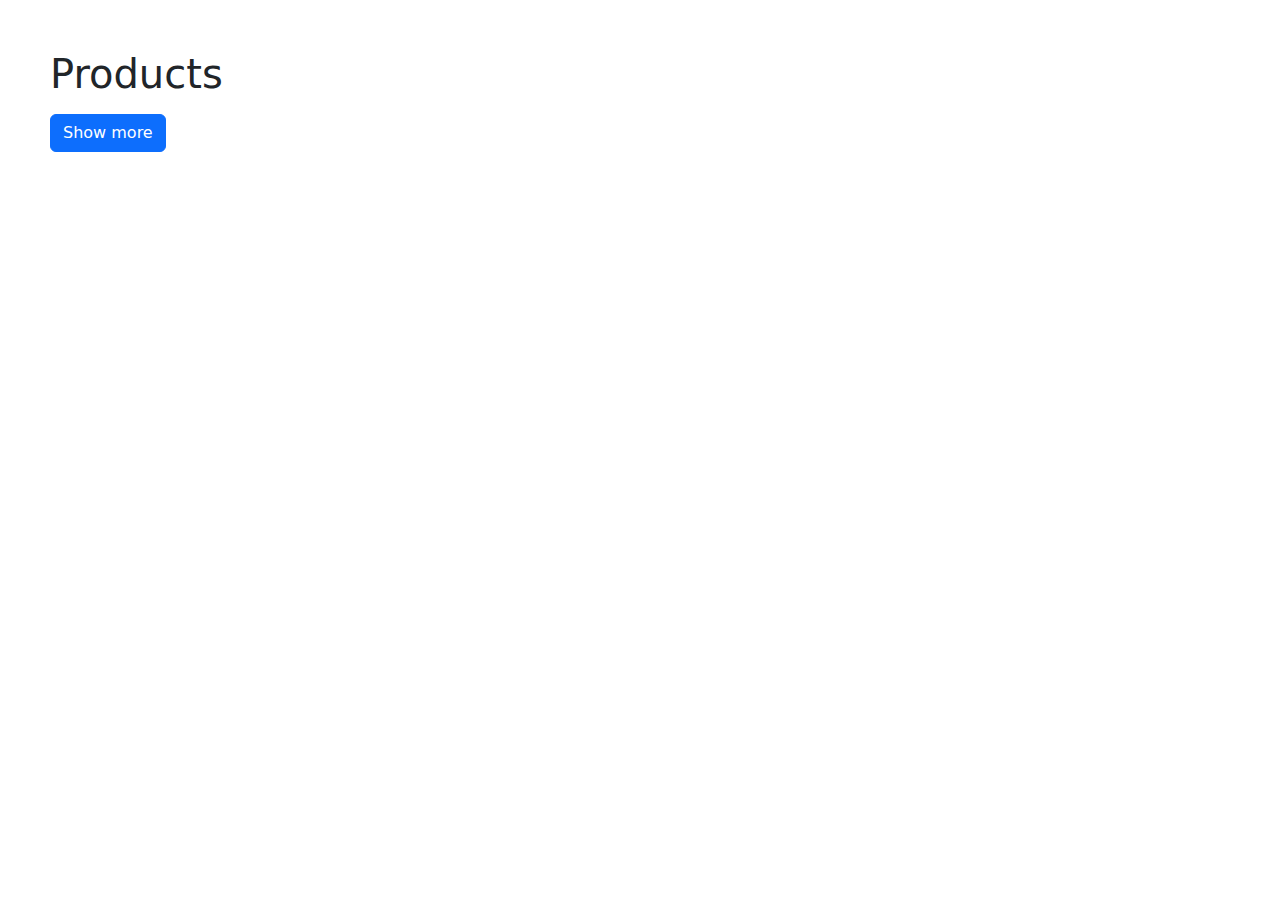
<file: dz7/index.html>
<!DOCTYPE html>
<html lang="en">
<head>
    <meta charset="UTF-8">
    <meta name="viewport" content="width=device-width, initial-scale=1.0">
    <title>Document</title>
    <link href="https://cdn.jsdelivr.net/npm/bootstrap@5.3.3/dist/css/bootstrap.min.css" rel="stylesheet" integrity="sha384-QWTKZyjpPEjISv5WaRU9OFeRpok6YctnYmDr5pNlyT2bRjXh0JMhjY6hW+ALEwIH" crossorigin="anonymous">
</head>
<style>
    body{
        padding: 50px;
    }
</style>
<body>
    <h1>Products</h1>
    <dl id = "products-list">
        
    </dl>
    <button type="button" class="btn btn-primary" id="show-more-button">Show more</button>
</body>
<script src="nonono.js"></script>
<script src="https://cdn.jsdelivr.net/npm/bootstrap@5.3.0-alpha1/dist/js/bootstrap.bundle.min.js"></script>
</html>
</file>
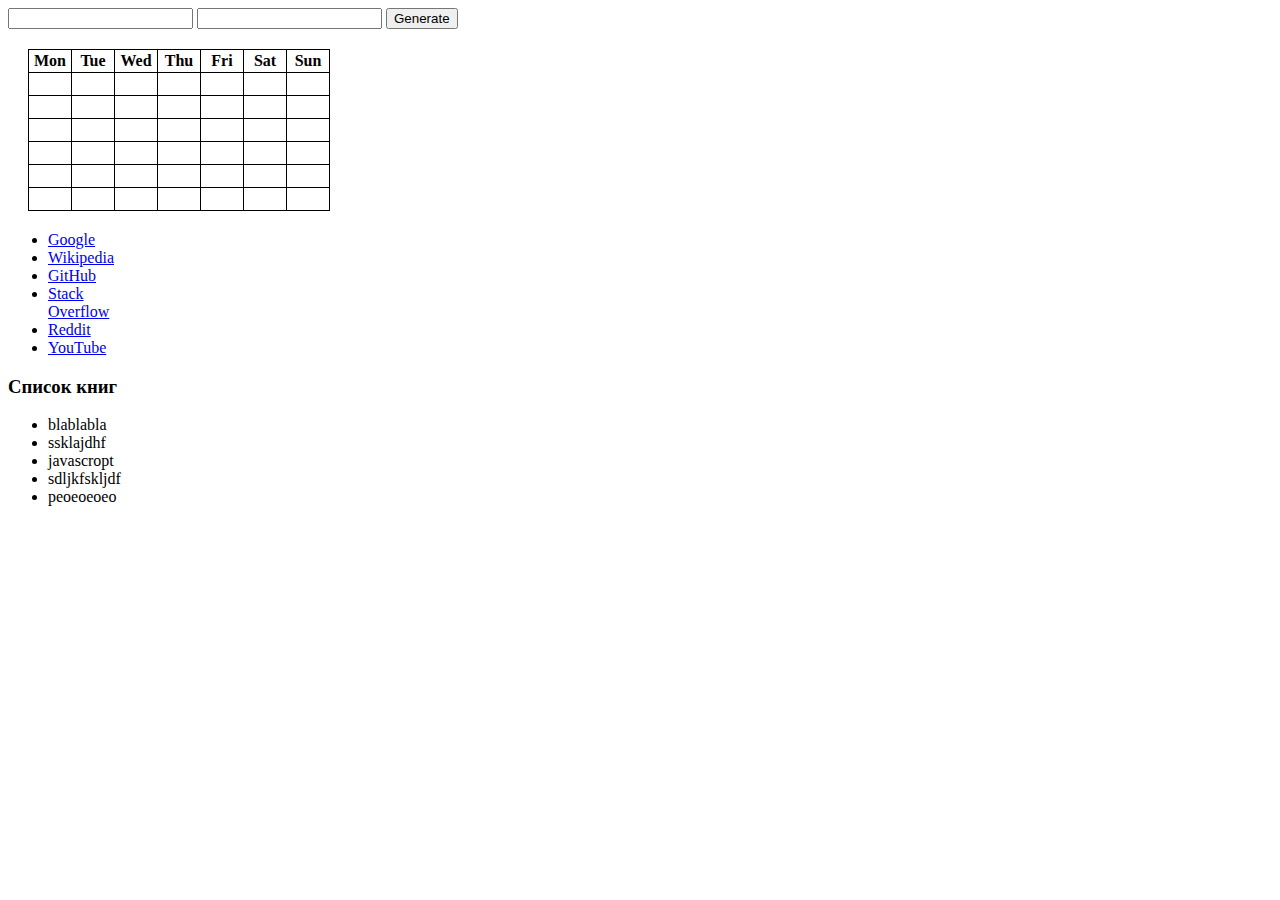
<file: dz4/567/index3.html>
<!DOCTYPE html>
<html lang="en">
<head>
    <meta charset="UTF-8">
    <meta name="viewport" content="width=device-width, initial-scale=1.0">
    <title>Document</title>
    <style>
        table, td, th {
            border-collapse: collapse;
            border: 1px solid black;
            margin:20px;
        }
        td, th{
            width:40px;
            height:20px;
            text-align: center;
        }
        li{
            background-color: none;
            width: 100px;
        }
    </style>
</head>
<body>
    <div class="container">
        <input type="text" id="month">
        <input type="text" id="year">
        <button id="btn">Generate</button>
        <div class="calendar">
            <h3 id="date"></h3>
            <table id="table1">
                <tr>
                  <th>Mon</th>
                  <th>Tue</th>
                  <th>Wed</th>
                  <th>Thu</th>
                  <th>Fri</th>
                  <th>Sat</th>
                  <th>Sun</th>
                </tr>
                <tr>
                  <td> </td>
                  <td> </td>
                  <td> </td>
                  <td> </td>
                  <td> </td>
                  <td> </td>
                  <td> </td>
                </tr>
                <tr>
                    <td> </td>
                    <td> </td>
                    <td> </td>
                    <td> </td>
                    <td> </td>
                    <td> </td>
                    <td> </td>
                </tr>
                <tr>
                    <td> </td>
                    <td> </td>
                    <td> </td>
                    <td> </td>
                    <td> </td>
                    <td> </td>
                    <td> </td>
                </tr>
                <tr>
                    <td> </td>
                    <td> </td>
                    <td> </td>
                    <td> </td>
                    <td> </td>
                    <td> </td>
                    <td> </td>
                </tr>
                <tr>
                    <td> </td>
                    <td> </td>
                    <td> </td>
                    <td> </td>
                    <td> </td>
                    <td> </td>
                    <td> </td>
                </tr>
                <tr>
                    <td> </td>
                    <td> </td>
                    <td> </td>
                    <td> </td>
                    <td> </td>
                    <td> </td>
                    <td> </td>
                </tr>
            </table>
        </div>
        <ul id="list">
            <li><a href="https://www.google.com" target="_blank">Google</a></li>
            <li><a href="https://www.wikipedia.org" target="_blank">Wikipedia</a></li>
            <li><a href="https://www.github.com" target="_blank">GitHub</a></li>
            <li><a href="https://www.stackoverflow.com" target="_blank">Stack Overflow</a></li>
            <li><a href="https://www.reddit.com" target="_blank">Reddit</a></li>
            <li><a href="youtube.com" target="_blank">YouTube</a></li>
        </ul>
        <h3>Список книг</h3>
        <ul id="bookList">
            <li id="1">blablabla</li>
            <li id="2">ssklajdhf</li>
            <li id="3">javascropt</li>
            <li id="4">sdljkfskljdf</li>
            <li id="5">peoeoeoeo</li>
        </ul>
    </div>
</body>
<script src="script567.js"></script>
</html>
</file>
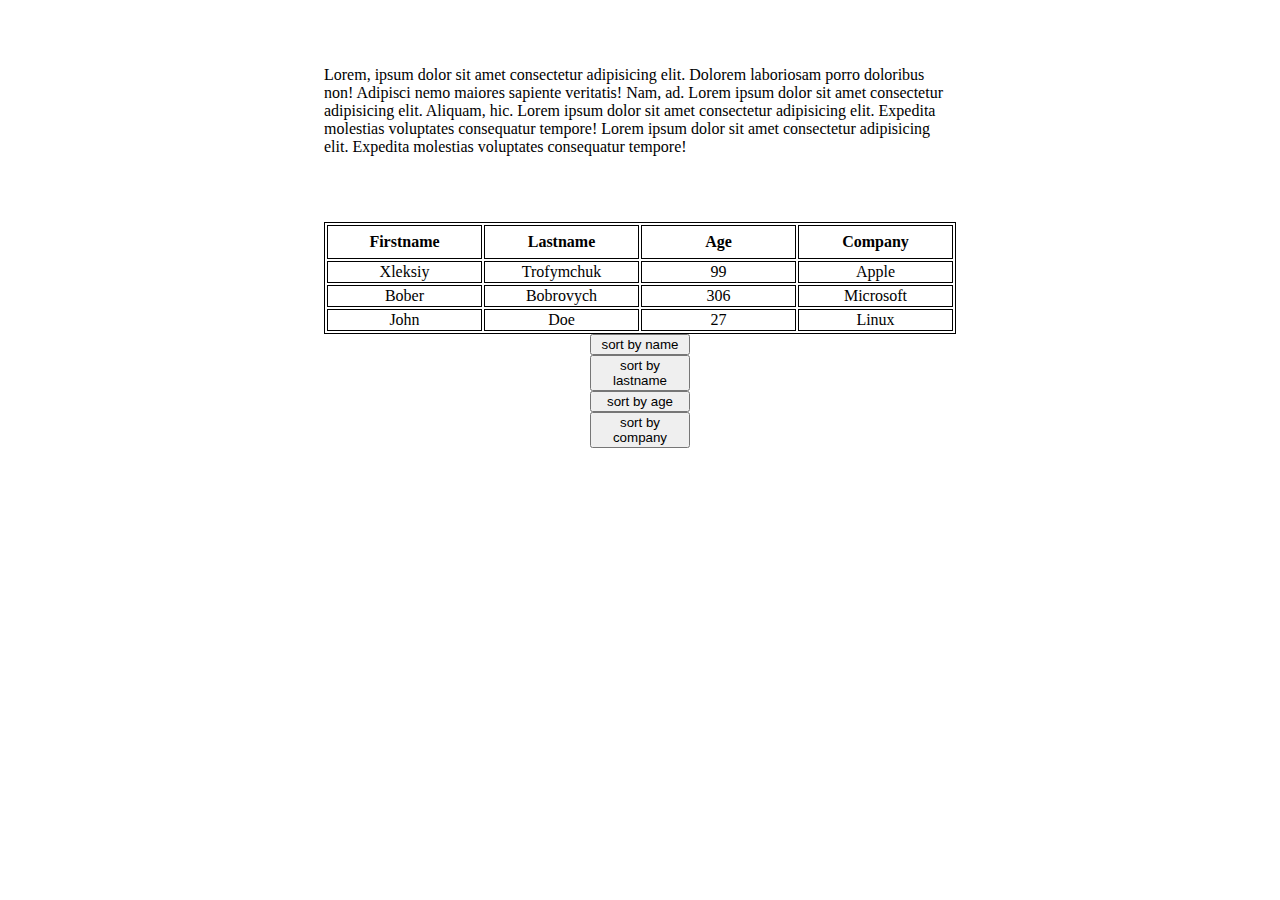
<file: dz4/89/index4.html>
<!DOCTYPE html>
<html lang="en">
<head>
    <meta charset="UTF-8">
    <meta name="viewport" content="width=device-width, initial-scale=1.0">
    <title>Document</title>
    <style>
        .editor{
            display: flex;
            justify-content: center;
            width: 50%;
            justify-self: center;
            margin: 50px;
        }
        .table{
            display: flex;
            justify-content: center;
            width: 50%;
            justify-self: center;
            margin: 50px;
            flex-direction: column;
        }
        table, th, td {
            border: 1px solid black;
            text-align: center;
        }
        th{
            width: 100px;
            height:30px;
        }
        button{
            width: 100px;
            margin:auto;
        }
    </style>
</head>
<body>
    <div class="editor">
        <div id="textArea">
            <p id="t">Lorem, ipsum dolor sit amet consectetur adipisicing elit. 
                Dolorem laboriosam porro doloribus non! Adipisci nemo maiores sapiente veritatis! Nam, ad.
                Lorem ipsum dolor sit amet consectetur adipisicing elit. Aliquam, hic.
                Lorem ipsum dolor sit amet consectetur adipisicing elit. Expedita molestias voluptates consequatur tempore!
                Lorem ipsum dolor sit amet consectetur adipisicing elit. Expedita molestias voluptates consequatur tempore!</p>
        </div>
    </div>
    <div class="table">
        <table>
            <tr>
                <th id="name">Firstname</th>
                <th id="lastname">Lastname</th>
                <th id="age">Age</th>
                <th id="company">Company</th>
            </tr>
            <tr>
                <td>Xleksiy</td>
                <td>Trofymchuk</td>
                <td>99</td>
                <td>Apple</td>
            </tr>
            <tr>
                <td>Bober</td>
                <td>Bobrovych</td>
                <td>306</td>
                <td>Microsoft</td>
            </tr>
            <tr>
                <td>John</td>
                <td>Doe</td>
                <td>27</td>
                <td>Linux</td>
            </tr>
        </table>
        <button id="Sname">sort by name</button>
        <button id="Slastname">sort by lastname</button>
        <button id="Sage">sort by age</button>
        <button id="Scompany">sort by company</button>
    </div>
</body>
<script src="script89.js"></script>
</html>
</file>
